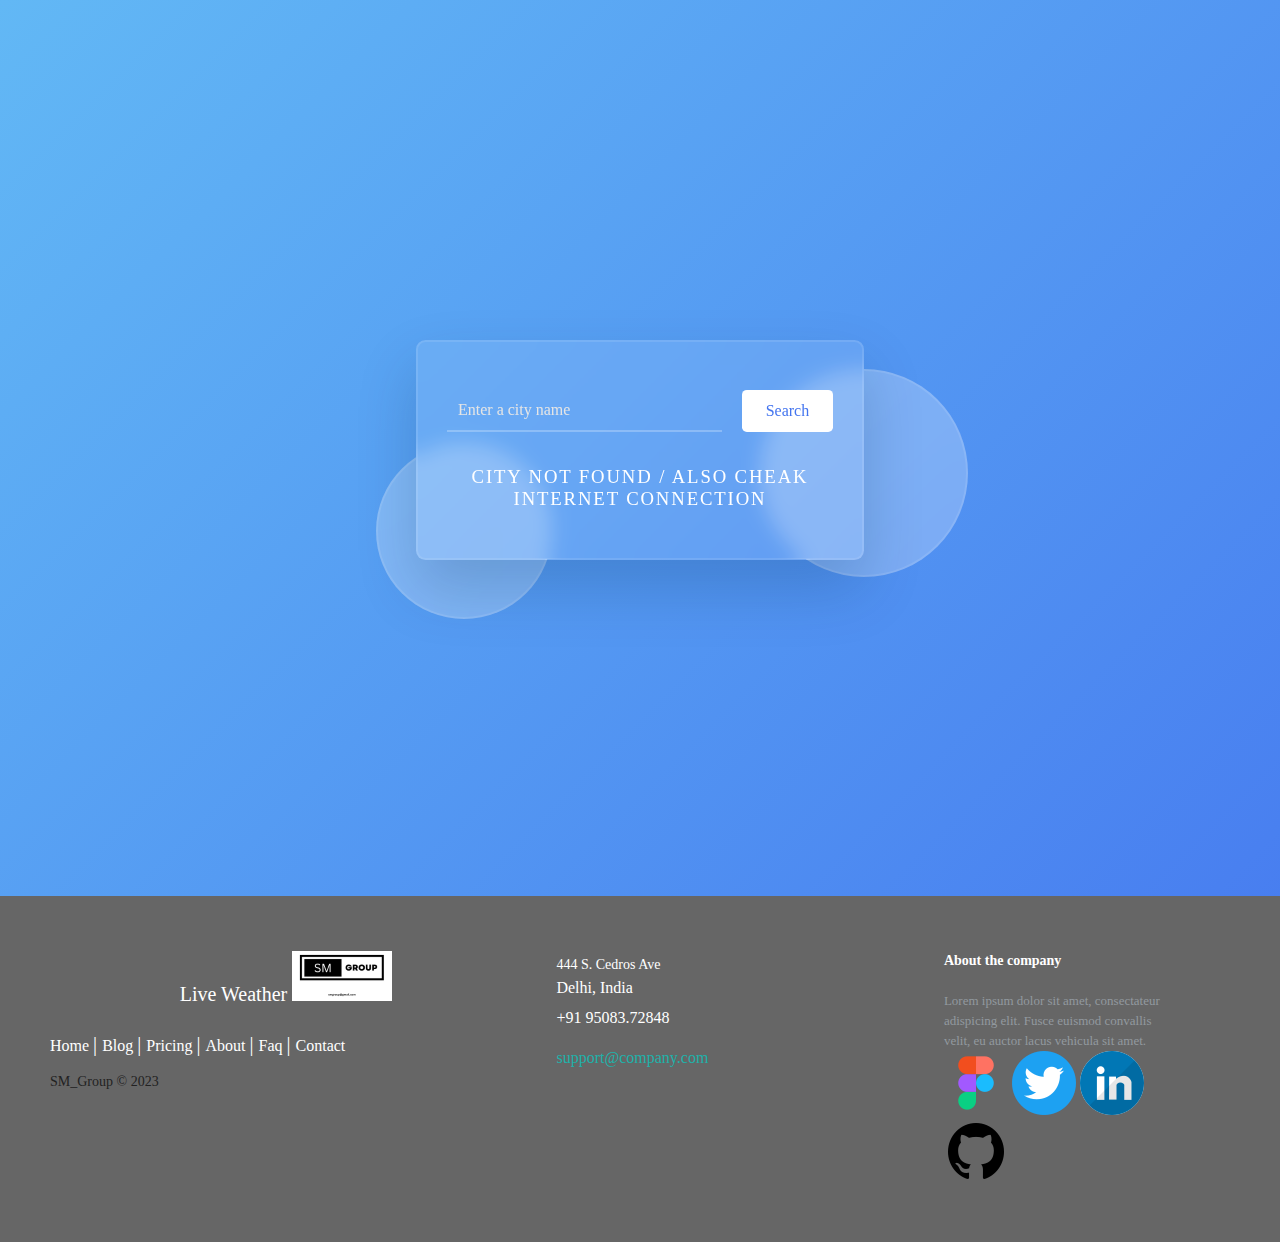
<file: index.html>
<!DOCTYPE html>
<html lang="en">
  <head>
	<meta charset="UTF-8">
    <meta name="viewport" content="width=device-width, initial-scale=1.0" />
    <title>Weather App</title>
    <!-- Google Fonts -->
    <link
      href="https://fonts.googleapis.com/css2?family=Poppins:wght@300;500;600&display=swap"
      rel="stylesheet"/>
    <!-- Stylesheet -->
    <link rel="stylesheet" href="style.css" />
  </head>
  <body>
    <div>
    <div class="wrapper">
      <div class="shape shape-1"></div>
      <div class="shape shape-2"></div>
      <div class="container">
        <div class="search-container">
          <input
            type="text"
            placeholder="Enter a city name"
            id="city"
            value="mumbai"
          />
          <button id="search-btn">Search</button>
        </div>
        <div id="result"></div>
      </div>
    </div>
    <!-- Script -->
    <script src="key.js"></script>
    <script src="main.js"></script>
  </div>
    <!-- footer -->

    
<footer class="footer-distributed">

			<div class="footer-left">

				<h3>Live Weather <span><img src="image/icon.png" id="img12"></span></h3>

				<p class="footer-links">
					<a href="#" class="link-1">Home</a>
					
					<a href="#">Blog</a>
				
					<a href="#">Pricing</a>
				
					<a href="#">About</a>
					
					<a href="#">Faq</a>
					
					<a href="shivamkumar098798@gmail.com">Contact</a>
				</p>

				<p class="footer-company-name">SM_Group © 2023</p>
			</div>

			<div class="footer-center">

				<div>
					<i class="fa fa-map-marker"></i>
					<p><span>444 S. Cedros Ave</span> Delhi, India</p>
				</div>

				<div>
					<i class="fa fa-phone"></i>
					<p>+91 95083.72848</p>
				</div>

				<div>
					<i class="fa fa-envelope"></i>
					<p><a href="shivamkumar098798@gmail.com">support@company.com</a></p>
				</div>

			</div>

			<div class="footer-right">

				<p class="footer-company-about">
					<span>About the company</span>
					Lorem ipsum dolor sit amet, consectateur adispicing elit. Fusce euismod convallis velit, eu auctor lacus vehicula sit amet.
				</p>

				<div class="footer-icons"> 

					<a href="https://www.figma.com/@shivam123"><img src="image/figma.png" ></a>
					<a href="https://twitter.com/TheAndroidTrain"><img src="image/twitter.png"  ></a>
					<a href="https://www.linkedin.com/in/shivam-kumar-"><img src="image/linkedin.png"  ></a>
					<a href="https://github.com/Shivamkumar098798"><img src="image/github.png" ></a>

				</div>
				
			</div>
            
		</footer>

    <!-- footerend -->
  </body>
</html>
</file>
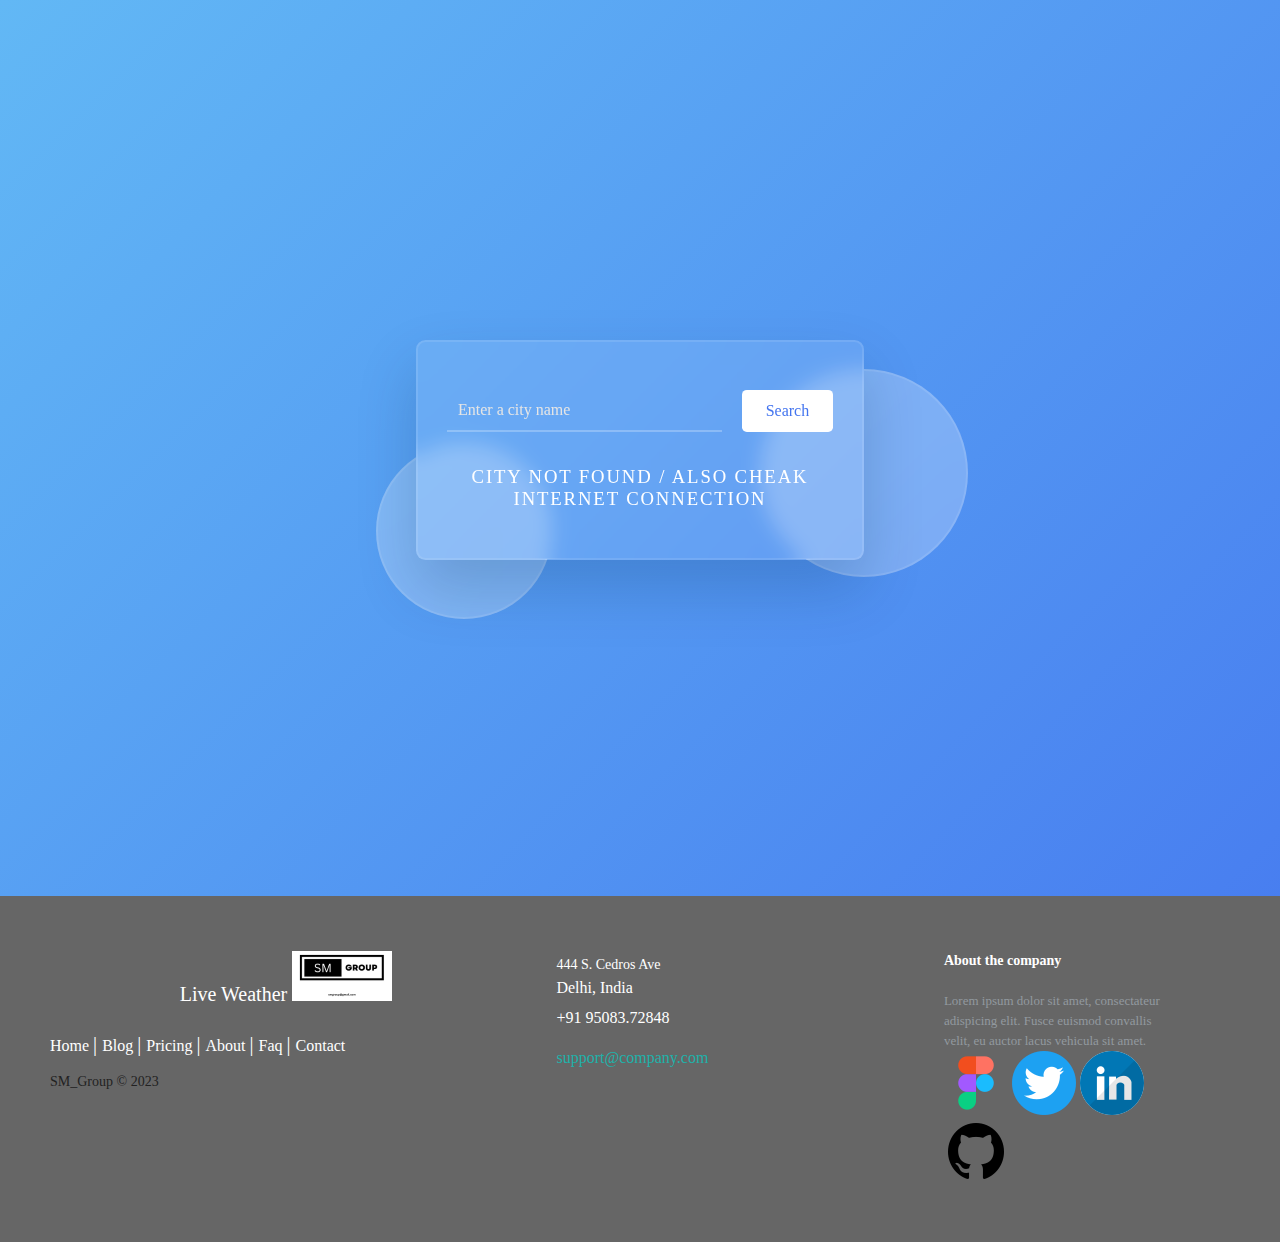
<file: intex.html>
<!DOCTYPE html>
<html lang="en">
  <head>
    <meta name="viewport" content="width=device-width, initial-scale=1.0" />
    <title>Weather App</title>
    <!-- Google Fonts -->
    <link
      href="https://fonts.googleapis.com/css2?family=Poppins:wght@300;500;600&display=swap"
      rel="stylesheet"
    />
    <!-- Stylesheet -->
    <link rel="stylesheet" href="style.css" />
  </head>
  <body>
    <div>
    <div class="wrapper">
      <div class="shape shape-1"></div>
      <div class="shape shape-2"></div>
      <div class="container">
        <div class="search-container">
          <input
            type="text"
            placeholder="Enter a city name"
            id="city"
            value="mumbai"
          />
          <button id="search-btn">Search</button>
        </div>
        <div id="result"></div>
      </div>
    </div>
    <!-- Script -->
    <script src="key.js"></script>
    <script src="main.js"></script>
  </div>
    <!-- footer -->

    
<footer class="footer-distributed">

			<div class="footer-left">

				<h3>Live Weather <span><img src="image/icon.png" id="img12"></span></h3>

				<p class="footer-links">
					<a href="#" class="link-1">Home</a>
					
					<a href="#">Blog</a>
				
					<a href="#">Pricing</a>
				
					<a href="#">About</a>
					
					<a href="#">Faq</a>
					
					<a href="shivamkumar098798@gmail.com">Contact</a>
				</p>

				<p class="footer-company-name">SM_Group © 2023</p>
			</div>

			<div class="footer-center">

				<div>
					<i class="fa fa-map-marker"></i>
					<p><span>444 S. Cedros Ave</span> Delhi, India</p>
				</div>

				<div>
					<i class="fa fa-phone"></i>
					<p>+91 95083.72848</p>
				</div>

				<div>
					<i class="fa fa-envelope"></i>
					<p><a href="shivamkumar098798@gmail.com">support@company.com</a></p>
				</div>

			</div>

			<div class="footer-right">

				<p class="footer-company-about">
					<span>About the company</span>
					Lorem ipsum dolor sit amet, consectateur adispicing elit. Fusce euismod convallis velit, eu auctor lacus vehicula sit amet.
				</p>

				<div class="footer-icons"> 

					<a href="https://www.figma.com/@shivam123"><img src="image/figma.png" ></a>
					<a href="https://twitter.com/TheAndroidTrain"><img src="image/twitter.png"  ></a>
					<a href="https://www.linkedin.com/in/shivam-kumar-"><img src="image/linkedin.png"  ></a>
					<a href="https://github.com/Shivamkumar098798"><img src="image/github.png" ></a>

				</div>
				
			</div>
            
		</footer>

    <!-- footerend -->
  </body>
</html>
</file>
<file: style.css>
* {
    padding: 0;
    margin: 0;
    box-sizing: border-box;
    font-family: "Poppins", sans-serif;
  }
  :root {
    --white: #ffffff;
    --off-white: #e5e5e5;
    --transp-white-1: rgba(255, 255, 255, 0.25);
    --transp-white-2: rgba(255, 255, 255, 0.1);
    --blue-1: #62b8f5;
    --blue-2: #4475ef;
    --shadow: rgba(3, 46, 87, 0.2);
  }
  body {
    
    background: linear-gradient(135deg, var(--blue-1), var(--blue-2));
  }
  .wrapper {
    font-size: 16px;
    width: 90vw;
    max-width: 28em;
    position: absolute;
    transform: translate(-50%, -50%);
    top: 50%;
    left: 50%;
  }
  .container {
    width: 100%;
    background: var(--transp-white-2);
    backdrop-filter: blur(10px);
    padding: 3em 1.8em;
    border: 2px solid var(--transp-white-2);
    border-radius: 0.6em;
    box-shadow: 0 1.8em 3.7em var(--shadow);
    text-align: center;
  }
  .shape {
    position: absolute;
    background-color: var(--transp-white-1);
    backdrop-filter: blur(1.2em);
    border: 2px solid var(--transp-white-2);
    border-radius: 50%;
  }
  .shape-1 {
    height: 13em;
    width: 13em;
    right: -6.5em;
    top: 1.8em;
  }
  .shape-2 {
    height: 11em;
    width: 11em;
    bottom: -3.7em;
    left: -2.5em;
  }
  .search-container {
    font-size: 1em;
    display: grid;
    grid-template-columns: 9fr 3fr;
    gap: 1.25em;
  }
  .search-container input,
  .search-container button {
    outline: none;
    font-size: 1em;
    border: none;
  }
  .search-container input {
    padding: 0.7em;
    background-color: transparent;
    border-bottom: 2px solid var(--transp-white-1);
    color: var(--white);
    font-weight: 300;
  }
  .search-container input::placeholder {
    color: var(--off-white);
  }
  .search-container input:focus {
    border-color: var(--white);
  }
  .search-container button {
    color: var(--blue-2);
    background-color: var(--white);
    border-radius: 0.3em;
  }
  #result h2 {
    color: var(--white);
    text-transform: uppercase;
    letter-spacing: 0.18em;
    font-weight: 600;
    margin: 1.25em 0;
  }
  .weather,
  .desc {
    color: var(--off-white);
    text-transform: uppercase;
    letter-spacing: 0.2em;
    font-size: 0.9em;
    font-weight: 500;
    line-height: 2em;
  }
  .weather {
    margin-top: -0.7em;
  }
  #result img {
    margin: 0.6em 0 0 0;
    width: 6.2em;
    filter: drop-shadow(0 1.8em 3.7em var(--shadow));
  }
  #result h1 {
    font-size: 4em;
    margin: 0.3em 0 0.7em 0;
    line-height: 0;
    font-weight: 400;
    color: var(--white);
  }
  .temp-container {
    display: flex;
    justify-content: center;
  }
  .temp-container div {
    padding: 0.3em 1em;
  }
  .temp-container div:first-child {
    border-right: 1px solid var(--transp-white-1);
  }
  .temp-container .title {
    font-weight: 600;
    color: var(--white);
  }
  .temp-container .temp {
    font-weight: 300;
    color: var(--off-white);
  }
  .msg {
    margin-top: 1.8em;
    color: var(--white);
    font-weight: 500;
    text-transform: uppercase;
    letter-spacing: 0.1em;
  }
  @media screen and (max-width: 450px) {
    .wrapper {
      font-size: 14px;
    }
  }


  /* footer css */

  @import url(https://fonts.googleapis.com/css?family=Open+Sans:400,500,300,700);

* {
  font-family: Open Sans;
}

.footer-distributed{
	background: #666;
	box-shadow: 0 1px 1px 0 rgba(0, 0, 0, 0.12);
	box-sizing: border-box;
	width: 100%;

	text-align: left;
	font: bold 16px sans-serif;
	padding: 55px 50px;
  margin-block-start: 70%;
}

.footer-distributed .footer-left,
.footer-distributed .footer-center,
.footer-distributed .footer-right{
	display: inline-block;
	vertical-align: top;
}

/* Footer left */

.footer-distributed .footer-left{
	width: 40%;
}

/* The company logo */

.footer-distributed h3{
	color:  #ffffff;
  text-align: center;
	font: normal 20px 'Open Sans', cursive;
	margin: 0;

  &:hover{
    
    transform: translateY(.5rem);
    
    box-shadow: inset;
    box-shadow: .2rem .2rem 1rem 1.3rem #0a459e;
  }
}

.footer-distributed h3 span{
	color:  lightseagreen;
}

/* Footer links */

.footer-distributed .footer-links{
	color:  #ffffff;
	margin: 20px 0 12px;
	padding: 0;
}

.footer-distributed .footer-links a{
	display:inline-block;
	line-height: 1.8;
  font-weight:400;
	text-decoration: none;
	color:  inherit;
}

.footer-distributed .footer-company-name{
	color:  #222;
	font-size: 14px;
	font-weight: normal;
	margin: 0;
}

/* Footer Center */

.footer-distributed .footer-center{
	width: 35%;
}

.footer-distributed .footer-center i{
	background-color:  #33383b;
	color: #ffffff;
	font-size: 25px;
	width: 38px;
	height: 38px;
	border-radius: 50%;
	text-align: center;
	line-height: 42px;
	margin: 10px 15px;
	vertical-align: middle;
  margin-bottom: 0;
}

.footer-distributed .footer-center i.fa-envelope{
	font-size: 17px;
	line-height: 38px;
}

.footer-distributed .footer-center p{
	display: inline-block;
	color: #ffffff;
  font-weight:400;
	vertical-align: middle;
	margin:0;
}

.footer-distributed .footer-center p span{
	display:block;
	font-weight: normal;
	font-size:14px;
	line-height:2;
}

.footer-distributed .footer-center p a{
	color:  lightseagreen;
	text-decoration: none;;
}

.footer-distributed .footer-links a:before {
  content: "|";
  font-weight:300;
  font-size: 20px;
  left: 0;
  color: #fff;
  display: inline-block;
  padding-right: 5px;
}

.footer-distributed .footer-links .link-1:before {
  content: none;
}

/* Footer Right */

.footer-distributed .footer-right{
	width: 20%;
}

.footer-distributed .footer-company-about{
	line-height: 20px;
	color:  #92999f;
	font-size: 13px;
	font-weight: normal;
	margin: 0;
}

.footer-distributed .footer-company-about span{
	display: block;
	color:  #ffffff;
	font-size: 14px;
	font-weight: bold;
	margin-bottom: 20px;
}

.footer-icons{
  display: inline-block;
  
}

/* If you don't want the footer to be responsive, remove these media queries */

@media (max-width: 880px) {

	.footer-distributed{
		font: bold 14px sans-serif;
	}

	.footer-distributed .footer-left,
	.footer-distributed .footer-center,
	.footer-distributed .footer-right{
		display: block;
		width: 100%;
		margin-bottom: 40px;
		text-align: center;
	}

	.footer-distributed .footer-center i{
		margin-left: 0;
	}

}


/* footer css end */
</file>
